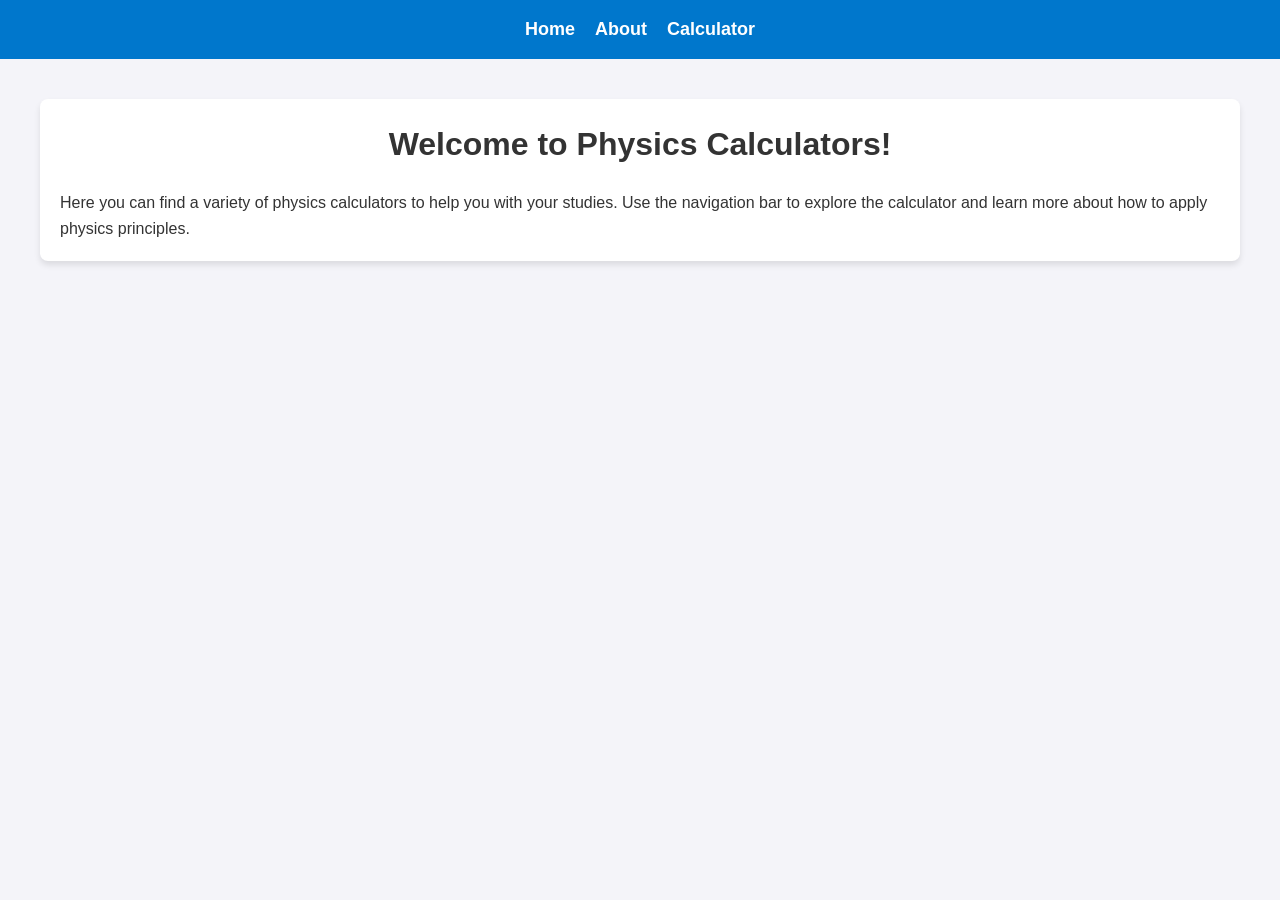
<file: index.html>
<!DOCTYPE html>
<html lang="en">
<head>
    <meta charset="UTF-8">
    <meta name="viewport" content="width=device-width, initial-scale=1.0">
    <title>Physics Calculators</title>
    <link rel="stylesheet" href="styles.css">
</head>
<body>
    <header>
        <nav>
            <ul>
                <li><a href="index.html">Home</a></li>
                <li><a href="about.html">About</a></li>
                <li><a href="calculator.html">Calculator</a></li>
            </ul>
        </nav>
    </header>
    <main>
        <h1>Welcome to Physics Calculators!</h1>
        <p>Here you can find a variety of physics calculators to help you with your studies. Use the navigation bar to explore the calculator and learn more about how to apply physics principles.</p>
    </main>
</body>
</html>
</file>
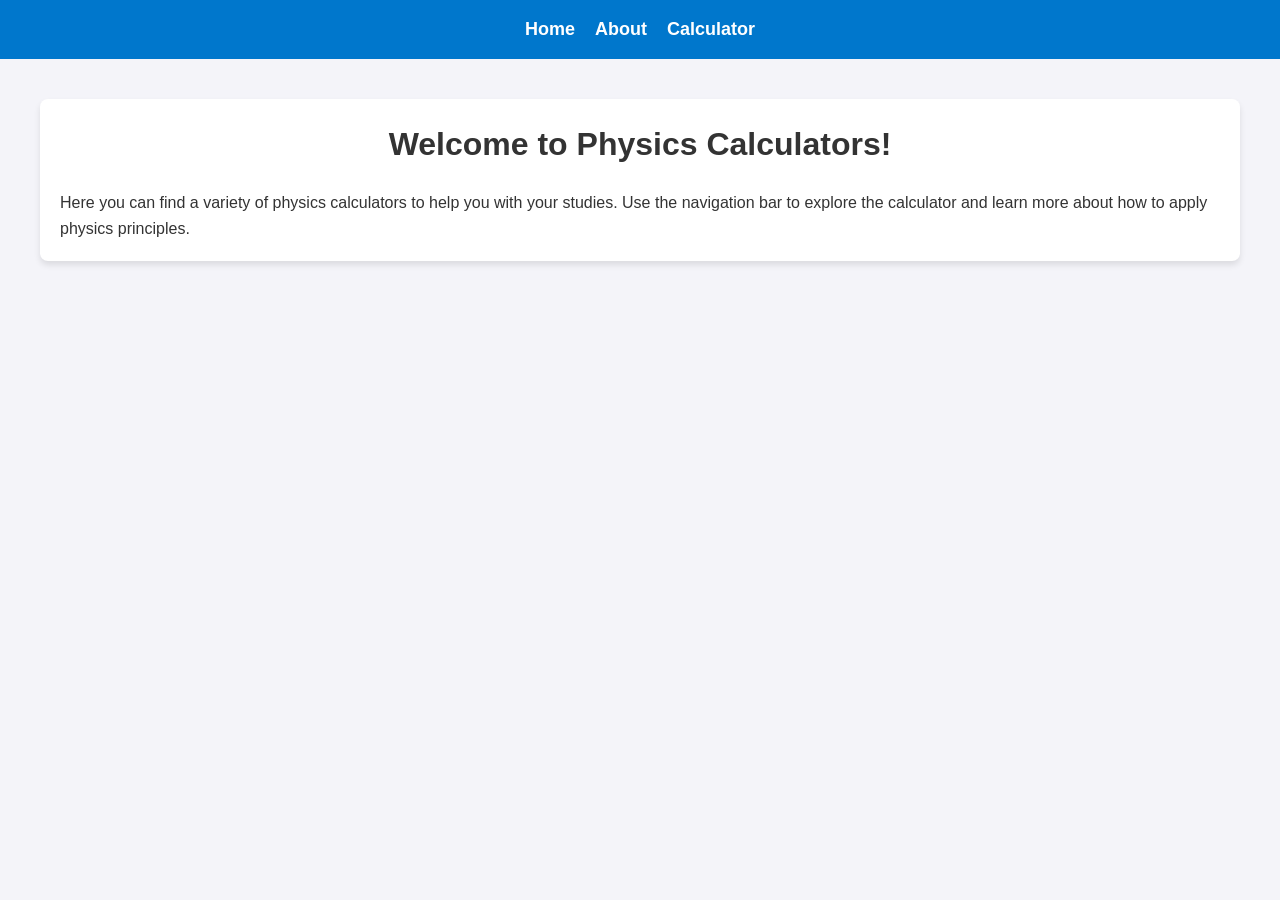
<file: about.html>
<!DOCTYPE html>
<html lang="en">
<head>
    <meta charset="UTF-8">
    <meta name="viewport" content="width=device-width, initial-scale=1.0">
    <title>Physics Calculators</title>
    <link rel="stylesheet" href="styles.css">
</head>
<body>
    <header>
        <nav>
            <ul>
                <li><a href="index.html">Home</a></li>
                <li><a href="about.html">About</a></li>
                <li><a href="calculator.html">Calculator</a></li>
            </ul>
        </nav>
    </header>
    <main>
        <h1>Welcome to Physics Calculators!</h1>
        <p>Here you can find a variety of physics calculators to help you with your studies. Use the navigation bar to explore the calculator and learn more about how to apply physics principles.</p>
    </main>
    
</body>
</html>
</file>
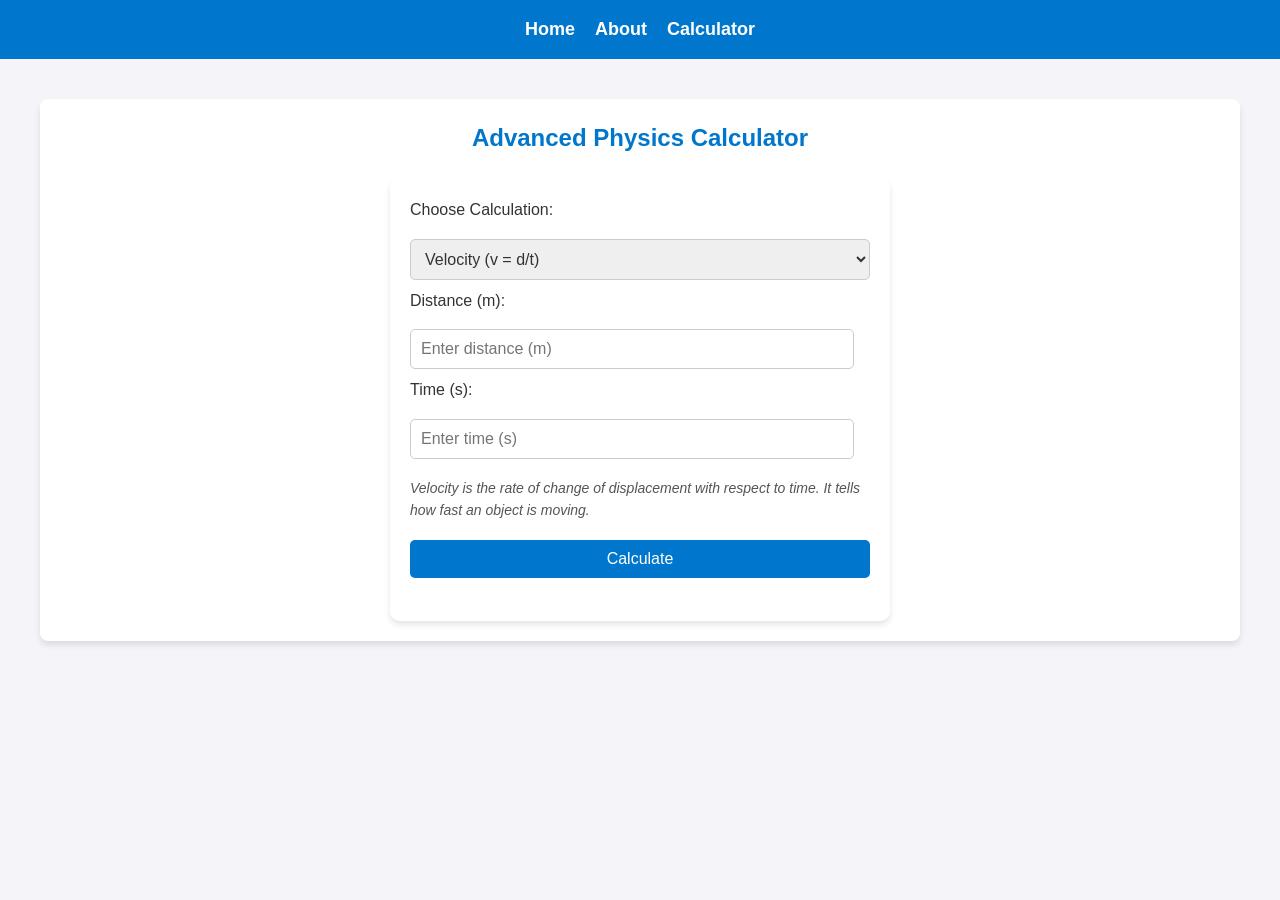
<file: calculator.html>
<!DOCTYPE html>
<html lang="en">
<head>
    <meta charset="UTF-8">
    <meta name="viewport" content="width=device-width, initial-scale=1.0">
    <title>Advanced Physics Calculator</title>
    <link rel="stylesheet" href="styles.css">
</head>
<body>
    <header>
        <nav>
            <ul>
                <li><a href="index.html">Home</a></li>
                <li><a href="about.html">About</a></li>
                <li><a href="calculator.html">Calculator</a></li>
            </ul>
        </nav>
    </header>
    <main>
        <h1 class="title"><i class="fa-solid fa-atom"></i> Advanced Physics Calculator</h1>
        <div class="calculator">
            <label for="calculationType">
                <i class="fa-solid fa-list"></i> Choose Calculation:
            </label>
            <select id="calculationType">
                <option value="velocity">Velocity (v = d/t)</option>
                <option value="force">Force (F = m × a)</option>
                <option value="energy">Kinetic Energy (KE = ½ m × v²)</option>
                <option value="work">Work (W = F × d)</option>
                <option value="power">Power (P = W/t)</option>
                <option value="momentum">Momentum (p = m × v)</option>
                <option value="ohm">Ohm’s Law (V = I × R)</option>
                <option value="pressure">Pressure (P = F/A)</option>
                <option value="density">Density (ρ = m/V)</option>
            </select>

            <!-- Dynamic Input Fields -->
            <div id="inputFields"></div>

            <!-- Definition Text -->
            <p id="definition" class="definition-text"></p>

            <!-- Real World Example -->
            <p id="realWorldExample" class="real-world-example"></p>

            <button id="calculate">
                <i class="fa-solid fa-calculator"></i> Calculate
            </button>

            <h3 id="result"></h3>
        </div>
    </main>
  

    <script src="javaScript.js"></script>
</body>
</html>
</file>
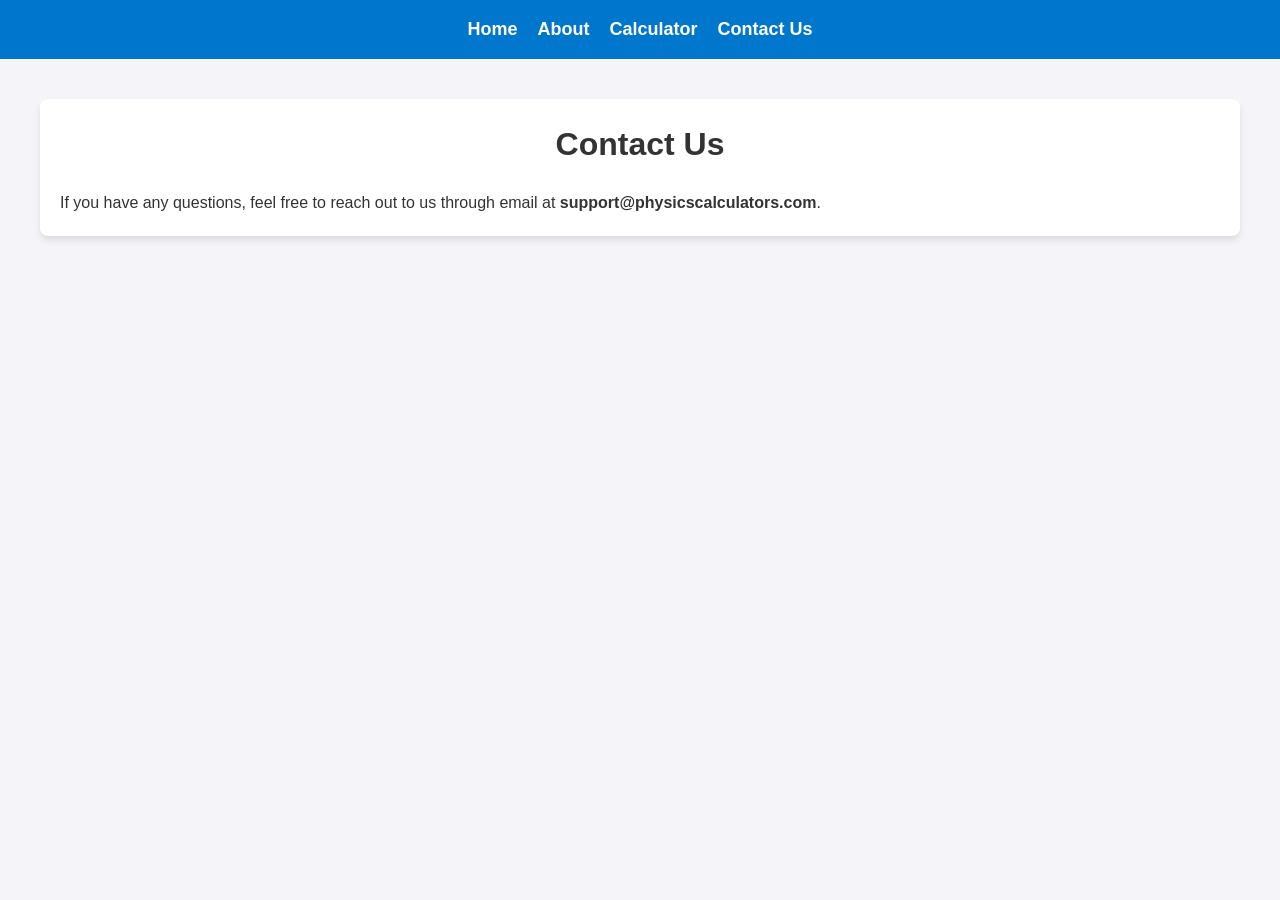
<file: contact.html>
<!DOCTYPE html>
<html lang="en">
<head>
    <meta charset="UTF-8">
    <meta name="viewport" content="width=device-width, initial-scale=1.0">
    <title>Contact Us</title>
    <link rel="stylesheet" href="styles.css">
</head>
<body>
    <header>
        <nav>
            <ul>
                <li><a href="index.html">Home</a></li>
                <li><a href="about.html">About</a></li>
                <li><a href="calculator.html">Calculator</a></li>
                <li><a href="contact.html">Contact Us</a></li>
            </ul>
        </nav>
    </header>
    <main>
        <h1>Contact Us</h1>
        <p>If you have any questions, feel free to reach out to us through email at <strong>support@physicscalculators.com</strong>.</p>
    </main>
    
</body>
</html>
</file>
<file: styles.css>
/* Global Styles */
* {
    margin: 0;
    padding: 0;
    box-sizing: border-box;
}

body {
    font-family: Arial, sans-serif;
    background-color: #f4f4f9;
    color: #333;
    line-height: 1.6;
    margin: 0;
}

a {
    text-decoration: none;
    color: inherit;
}

ul {
    list-style: none;
}

header {
    background-color: #0077cc;
    color: white;
    padding: 15px 0;
    text-align: center;
}

header nav ul {
    display: flex;
    justify-content: center;
    gap: 20px;
}

header nav ul li {
    font-size: 18px;
}

header nav ul li a {
    color: white;
    font-weight: bold;
    transition: color 0.3s;
}

header nav ul li a:hover {
    color: #ffcc00;
}

/* Main Content */
main {
    max-width: 1200px;
    margin: 40px auto;
    padding: 20px;
    background-color: white;
    box-shadow: 0 4px 6px rgba(0, 0, 0, 0.1);
    border-radius: 8px;
}

h1 {
    text-align: center;
    font-size: 2em;
    margin-bottom: 20px;
}

/* Calculator Box */
.calculator {
    background-color: #ffffff;
    padding: 20px;
    border-radius: 10px;
    box-shadow: 0px 4px 6px rgba(0, 0, 0, 0.1);
    max-width: 500px;
    margin: 0 auto;
}

.title {
    text-align: center;
    font-size: 1.5em;
    color: #0077cc;
    margin-bottom: 20px;
    font-weight: bold;
}

label {
    display: block;
    font-size: 16px;
    margin-bottom: 8px;
}

select, input[type="number"], button {
    width: 100%;
    padding: 10px;
    margin: 8px 0;
    border-radius: 5px;
    border: 1px solid #ccc;
    font-size: 16px;
    color: #333;
}

button {
    background-color: #0077cc;
    color: white;
    cursor: pointer;
    font-size: 16px;
    border: none;
    transition: background-color 0.3s ease;
}

button:hover {
    background-color: #005fa3;
}

#result {
    font-size: 18px;
    font-weight: bold;
    margin-top: 15px;
    text-align: center;
}

.definition-text {
    font-size: 14px;
    color: #555;
    font-style: italic;
    margin-top: 10px;
}

.real-world-example {
    font-size: 14px;
    font-weight: normal;
    color: #333;
    font-style: italic;
    margin-top: 10px;
}

#inputFields input {
    width: calc(100% - 16px);
    display: inline-block;
}

/* Responsive Styles */
@media screen and (max-width: 768px) {
    header nav ul {
        flex-direction: column;
        gap: 10px;
    }

    .calculator {
        width: 70%;
        padding: 15px;
    }

    h1 {
        font-size: 1.5em;
    }
}

/* Mobile Styles */
@media screen and (max-width: 480px) {
    .calculator {
        width: 100%;
        padding: 10px;
    }

    label, select, input, button {
        font-size: 14px;
        padding: 8px;
    }

    .title {
        font-size: 1.2em;
    }
}
</file>
